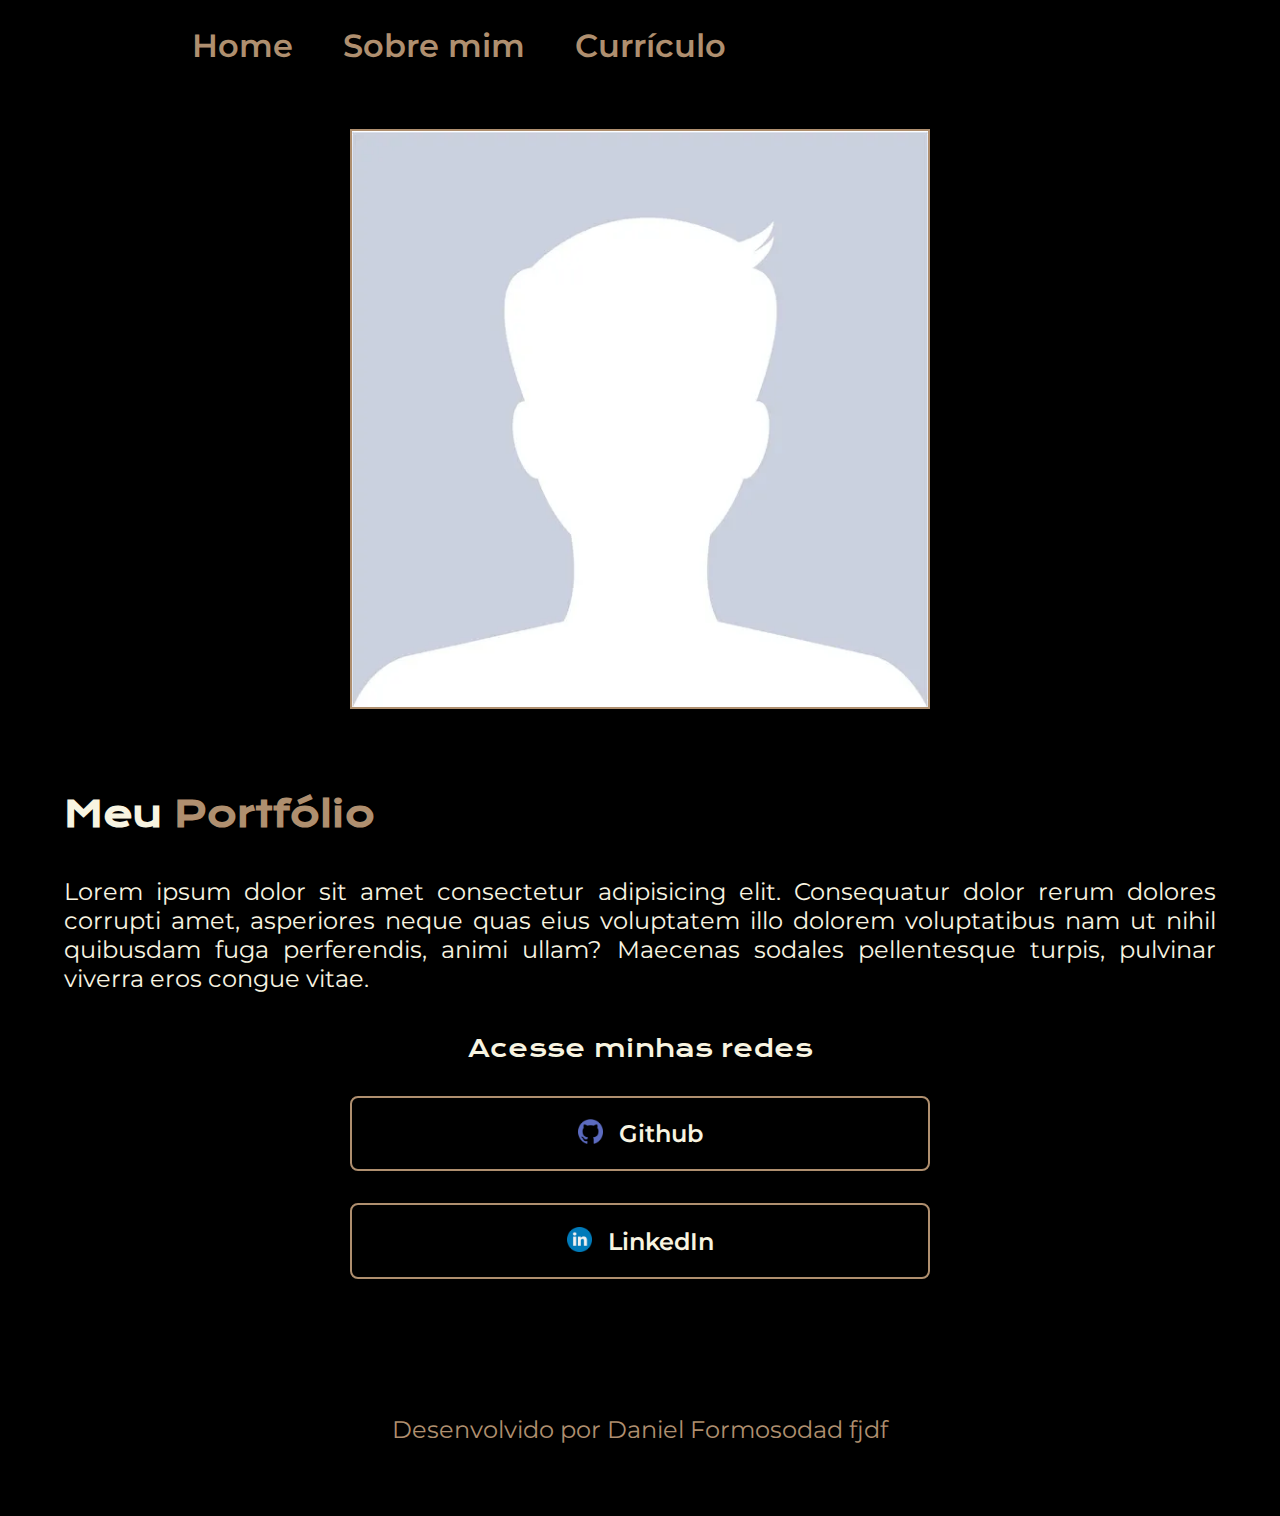
<file: index.html>
<!DOCTYPE html>
<html lang="pt-br">
<head>
    <meta charset="UTF-8">
    <meta name="viewport" content="width=device-width, initial-scale=1.0">
    <title>Portifólio</title>
    <link rel="stylesheet" href="./styles/style.css">
    <link rel="stylesheet" href="./styles/header_footer.css">
</head>
<body>
    <header class="cabecalho">
        <nav class="cabecalho__menu">
            <a class="cabecalho__menu__link" href="">Home</a>
            <a class="cabecalho__menu__link" href="about.html">Sobre mim</a>
            <a class="cabecalho__menu__link" href="curriculo.html">Currículo</a>
        </nav>
    </header>

    <main class="apresentacao">
        <section class="apresentacao__conteudo">
            <h1 class="apresentacao__conteudo__titulo">Meu <strong class="destaque-titulo">Portfólio</strong></h1>
            <p class="apresentacao__conteudo__texto">
                Lorem ipsum dolor sit amet consectetur adipisicing elit. Consequatur dolor rerum dolores corrupti amet, asperiores neque quas eius voluptatem illo dolorem voluptatibus nam ut nihil quibusdam fuga perferendis, animi ullam? Maecenas sodales pellentesque turpis, pulvinar viverra eros congue vitae.
            </p>
            <div class="apresentacao__links">
                <h2 class="apresentacao__links__subtitulo">Acesse minhas redes</h2>
                <a class="apresentacao__links__navegacao" href="https://github.com/Daniel-Formoso">
                    <img class="apresentacao__links__link__logo" src="./assets/github.png" alt="Logo Github">
                    Github
                </a>
                <a class="apresentacao__links__navegacao" href="https://linkedin.com/in/daniel-formoso-7943271b5/">
                    <img class="apresentacao__links__link__logo" src="./assets/linkedin.png" alt="Logo LinkedIn">
                    LinkedIn
                </a>
            </div>
        </section>
        <img class="apresentacao__imagem" src="./assets/imagem.JPG" alt="Foto Daniel">
    </main>

    <footer class="rodape">
        <p class="rodape__texto">Desenvolvido por Daniel Formoso</p>
    </footer>
</body>
</html>
</file>
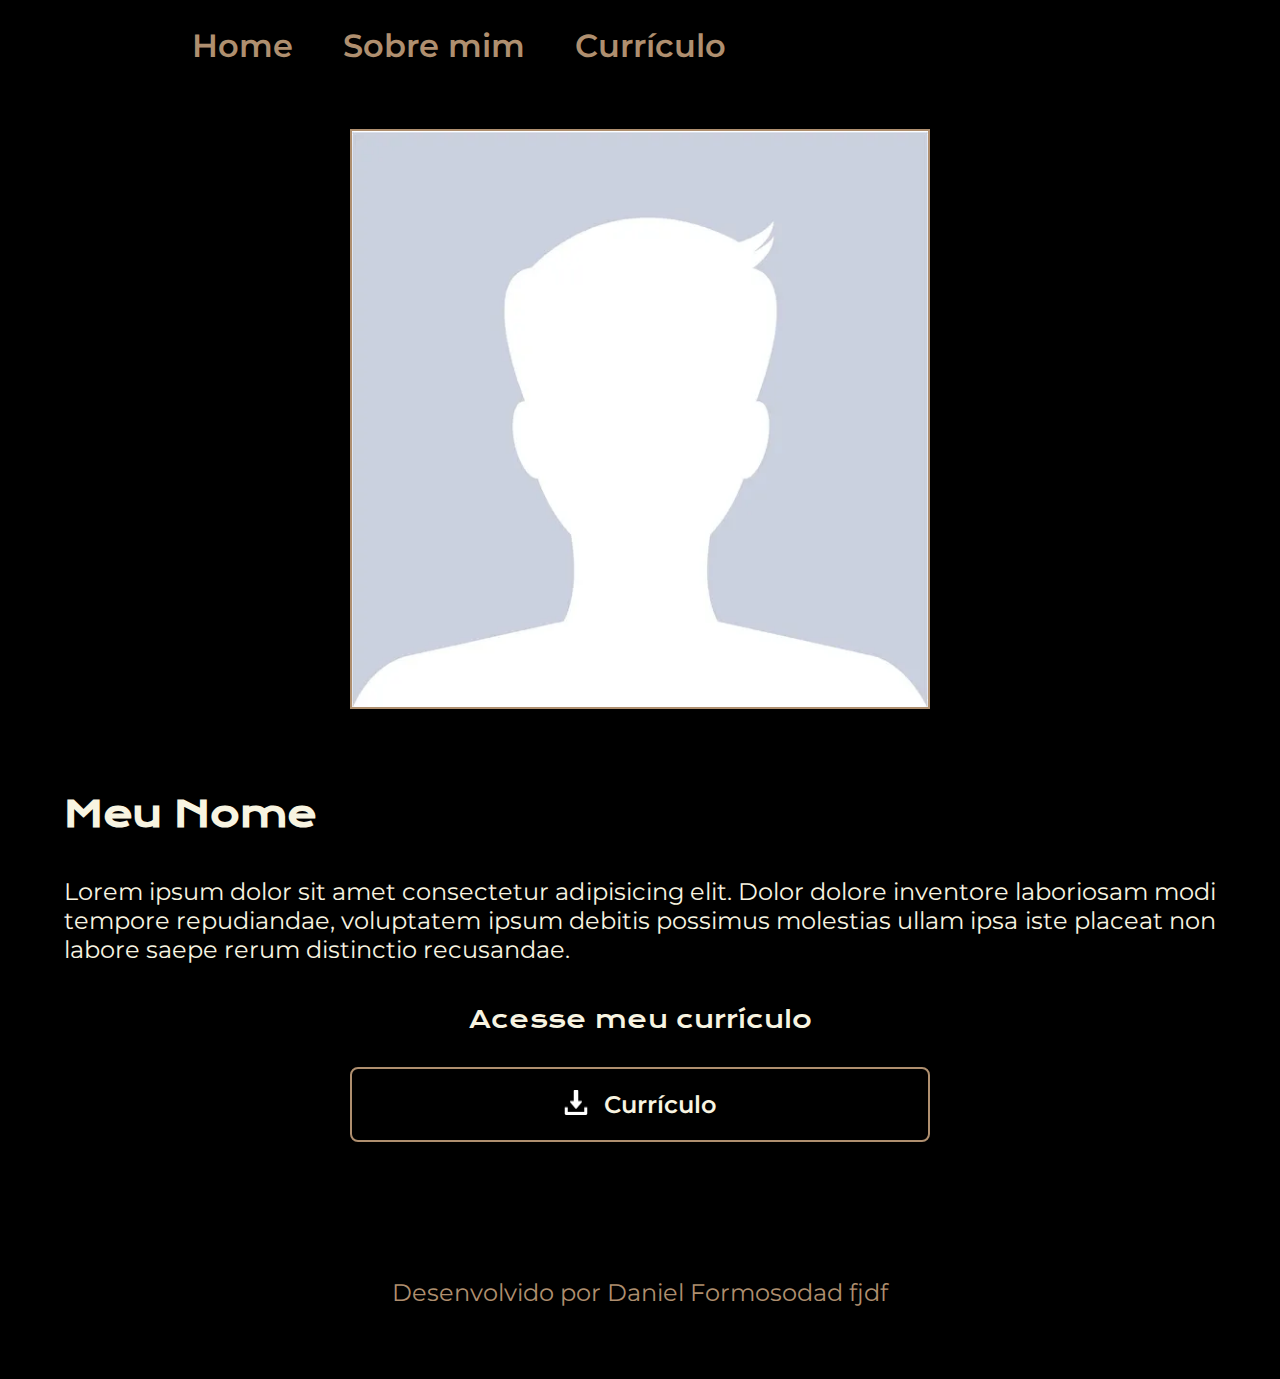
<file: about.html>
<!DOCTYPE html>
<html lang="pt-br">

<head>
    <meta charset="UTF-8">
    <meta name="viewport" content="width=device-width, initial-scale=1.0">
    <title>Sobre mim</title>
    <link rel="stylesheet" href="./styles/about.css">
    <link rel="stylesheet" href="./styles/header_footer.css">
</head>

<body>
    <header class="cabecalho">
        <nav class="cabecalho__menu">
            <a class="cabecalho__menu__link" href="index.html">Home</a>
            <a class="cabecalho__menu__link" href="about.html">Sobre mim</a>
            <a class="cabecalho__menu__link" href="curriculo.html">Currículo</a>
        </nav>
    </header>

    <main class="apresentacao">
        <section class="apresentacao__conteudo">
            <h1 class="apresentacao__conteudo__titulo">
                Meu Nome
            </h1>
            <p class="apresentacao__conteudo__texto">
                Lorem ipsum dolor sit amet consectetur adipisicing elit. Dolor dolore inventore laboriosam modi tempore
                repudiandae, voluptatem ipsum debitis possimus molestias ullam ipsa iste placeat non labore saepe rerum
                distinctio recusandae.
            </p>
            <div class="apresentacao__links">
            <h2 class="apresentacao__links__subtitulo">Acesse meu currículo</h2>
            <a class="apresentacao__links__navegacao" href="./assets/curriculo.pdf" download="curriculo.pdf">
                <img class="apresentacao__links__link__logo" src="./assets/download.png" alt="Logo Github">
                Currículo
            </a>
            </div>
        </section>
        <img class="apresentacao__imagem" src="./assets/imagem.JPG" alt="Foto Daniel">
    </main>

    <footer class="rodape">
        <p class="rodape__texto">Desenvolvido por Daniel Formoso</p>
    </footer>
</body>

</html>
</file>
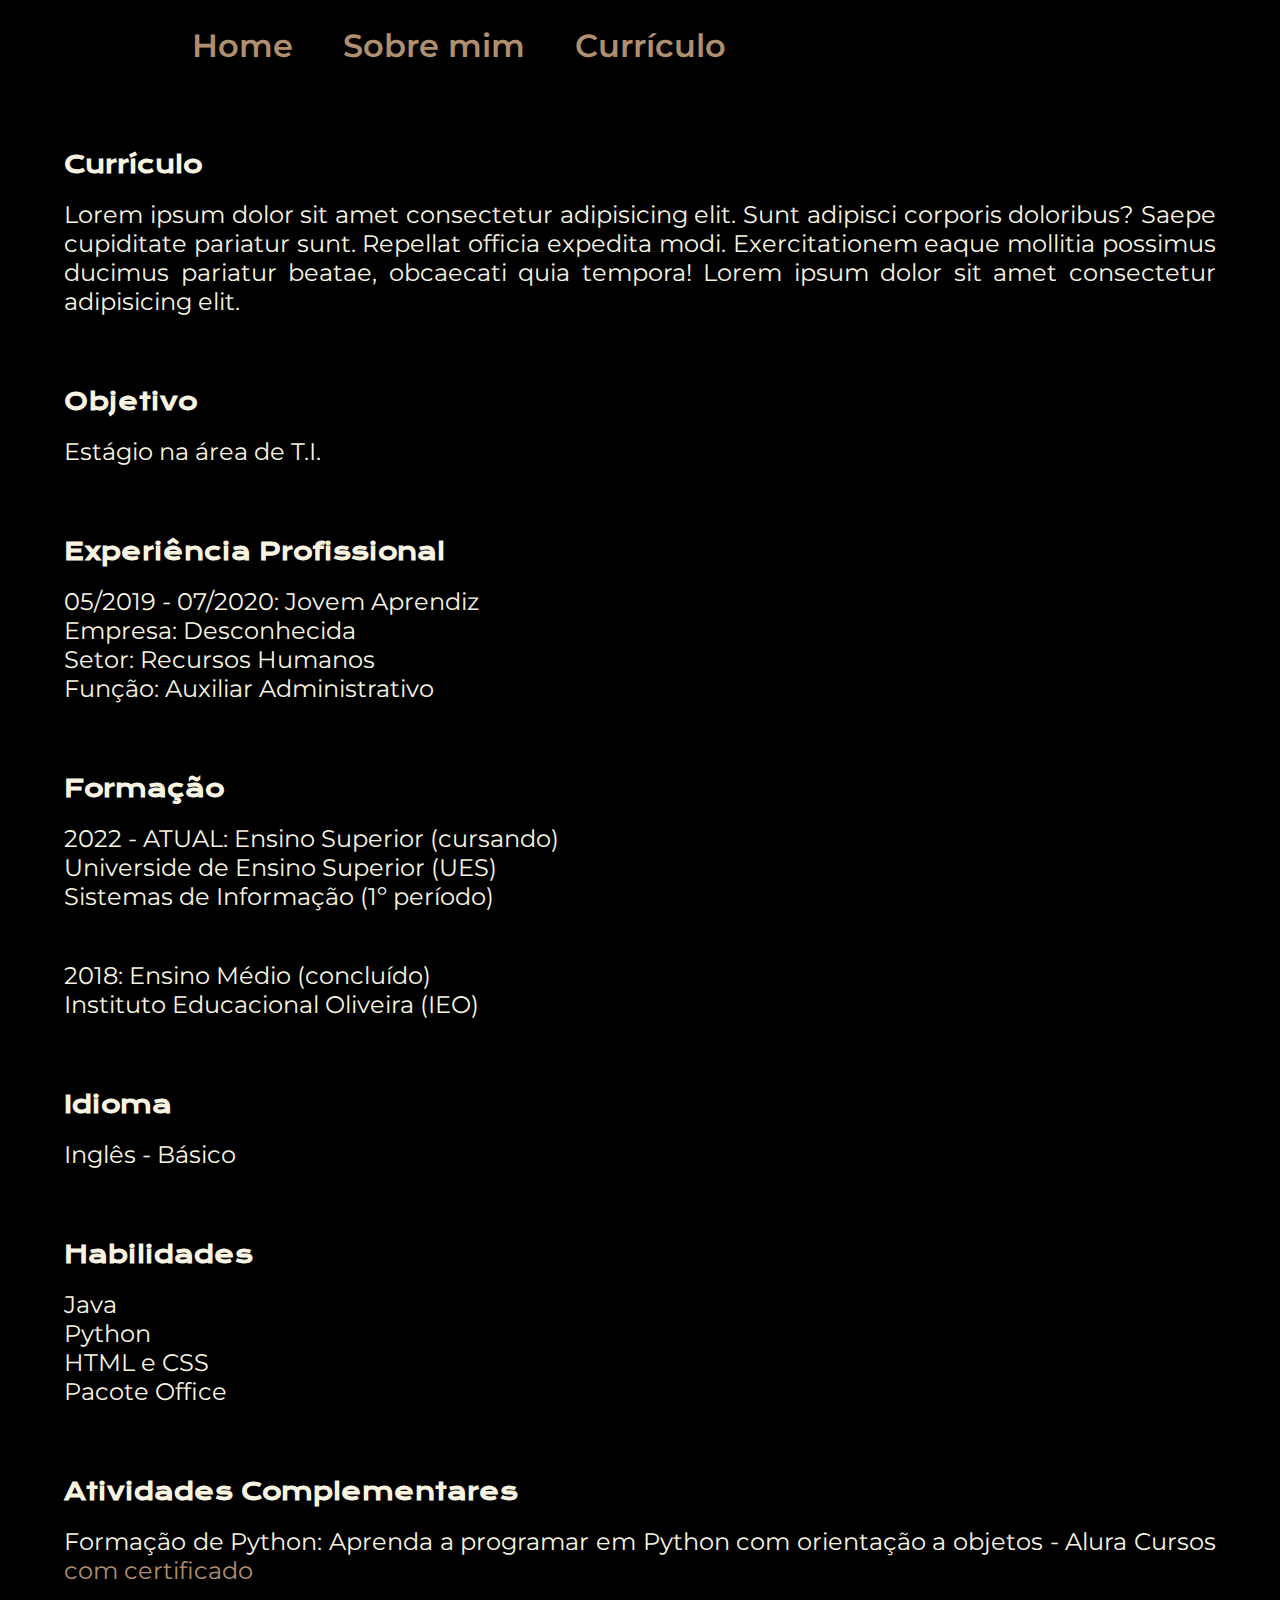
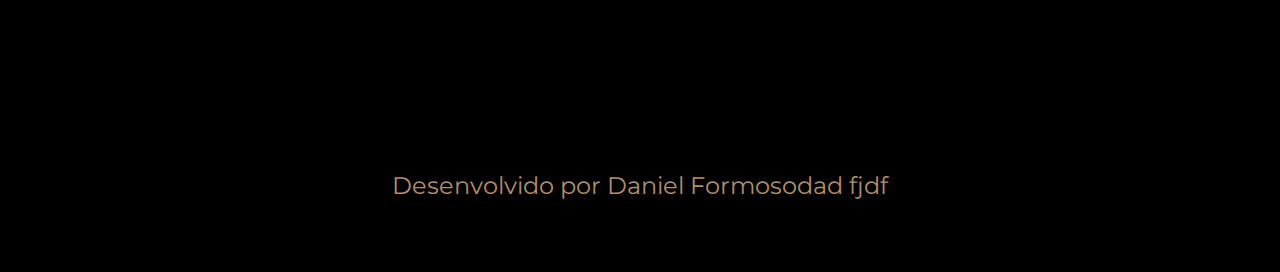
<file: curriculo.html>
<!DOCTYPE html>
<html lang="en">
<head>
    <meta charset="UTF-8">
    <meta name="viewport" content="width=device-width, initial-scale=1.0">
    <title>Currículo</title>
    <link rel="stylesheet" href="./styles/curriculum.css">
    <link rel="stylesheet" href="./styles/header_footer.css">
</head>
<body>
    <header class="cabecalho">
        <nav class="cabecalho__menu">
            <a class="cabecalho__menu__link" href="index.html">Home</a>
            <a class="cabecalho__menu__link" href="about.html">Sobre mim</a>
            <a class="cabecalho__menu__link" href="curriculo.html">Currículo</a>
        </nav>
    </header>

    <main class="apresentacao__curriculo">
        <section class="apresentacao__conteudo__curriculo">
            <h2 class="apresentacao__conteudo__titulo__curriculo">
                Currículo
            </h2>
            <p class="apresentacao__conteudo__texto__curriculo">
                Lorem ipsum dolor sit amet consectetur adipisicing elit. Sunt adipisci corporis doloribus? Saepe cupiditate pariatur sunt. Repellat officia expedita modi. Exercitationem eaque mollitia possimus ducimus pariatur beatae, obcaecati quia tempora! Lorem ipsum dolor sit amet consectetur adipisicing elit.
            </p>
            <h2 class="apresentacao__conteudo__titulo__curriculo">
                Objetivo            
            </h2>
            <p class="apresentacao__conteudo__texto__curriculo">
                Estágio na área de T.I.
            </p>
            <h2 class="apresentacao__conteudo__titulo__curriculo">
                Experiência Profissional
            </h2>
            <ul class="apresentacao__conteudo__texto__curriculo">
                <li>05/2019 - 07/2020: Jovem Aprendiz</li>
                <li>Empresa: Desconhecida</li>
                <li>Setor: Recursos Humanos</li>
                <li>Função: Auxiliar Administrativo</li>
            </ul>
            <h2 class="apresentacao__conteudo__titulo__curriculo">
                Formação
            </h2>
            <ul class="apresentacao__conteudo__texto__curriculo">
                <li>2022 - ATUAL: Ensino Superior (cursando)</li>
                <li>Universide de Ensino Superior (UES)</li>
                <li>Sistemas de Informação (1º período)</li>
            </ul>
            <ul class="apresentacao__conteudo__texto__curriculo">
                <li>2018: Ensino Médio (concluído)</li>
                <li>Instituto Educacional Oliveira (IEO)</li>
            </ul>
            <h2 class="apresentacao__conteudo__titulo__curriculo">
                Idioma
            </h2>
            <p class="apresentacao__conteudo__texto__curriculo">
                Inglês - Básico
            </p>
            <h2 class="apresentacao__conteudo__titulo__curriculo">
                Habilidades
            </h2>
            <ul class="apresentacao__conteudo__texto__curriculo__habilidades">
                <li>Java</li>
                <li>Python</li>
                <li>HTML e CSS</li>
                <li>Pacote Office</li>
            </ul>
            <h2 class="apresentacao__conteudo__titulo__curriculo">
                Atividades Complementares
            </h2>
            <ul class="apresentacao__conteudo__texto__curriculo__habilidades">
                <li>Formação de Python: Aprenda a programar em Python com orientação a objetos - Alura Cursos <a class="certificado" href="#"> com certificado</a></li>
            </ul>            
        </section>
    </main>

    <footer class="rodape">
        <p class="rodape__texto">Desenvolvido por Daniel Formoso</p>
    </footer>
</body>
</html>
</file>
<file: styles/style.css>
.destaque-titulo {
    color: var(--cor-terciaria);
}

.apresentacao {
    padding: 5% 15%;
    display: flex;
    justify-content: space-between;
    align-items: center;
    gap: 82px;
}

.apresentacao__conteudo {
    width: 50%;
    display: flex;
    flex-direction: column;
    gap: 40px;
}

.apresentacao__conteudo__titulo {
    font-size: 2.25rem;
    font-family: var(--fonte-primaria);
}

.apresentacao__conteudo__texto {
    font-size: 1.5rem;
    font-family: var(--fonte-secundaria);
    text-align: justify;
}

.apresentacao__links {
    display: flex;
    flex-direction: column;
    align-items: center;
    gap: 32px;
}

.apresentacao__links__subtitulo {
    font-family:var(--fonte-primaria);
    font-weight: 400;
    font-size: 1.5rem;
}

.apresentacao__links__navegacao {
    display: flex;
    justify-content: center;
    gap: 16px;
    border: 2px solid var(--cor-terciaria);
    width: 50%;
    text-align: center;
    border-radius: 8px;
    font-size: 1.5rem;
    font-weight: 600;
    padding: 1.34rem 0;
    text-decoration: none;
    color: var(--cor-secundaria);
    font-family: var(--fonte-secundaria);
}

.apresentacao__links__link__logo {
    max-width: 30px;
    max-height: 25px;
}

.apresentacao__links__navegacao:hover {
    background-color: var(--cor-hover);
}

.apresentacao__imagem {
    width: 50%;
    border: 2px solid var(--cor-terciaria);
}


@media (max-width: 1290px){
    .apresentacao {
        flex-direction: column-reverse;
        padding: 5%;
    }

    .apresentacao__conteudo {
        width: auto;
    }

    .apresentacao__conteudo__curriculo {
        display: flex;
    }

}
</file>
<file: styles/header_footer.css>
@import url('https://fonts.googleapis.com/css2?family=Krona+One&family=Montserrat:ital,wght@0,100..900;1,100..900&display=swap');

:root {
    --cor-primaria: #000000;
    --cor-secundaria: #F8F4E1;
    --cor-terciaria: #AF8F6F;
    --cor-hover:  #543310;

    --fonte-primaria:  "Krona One", sans-serif;
    --fonte-secundaria: "Montserrat", sans-serif;
}

* {
    margin: 0;
    padding: 0;
}

body {
    /* height: 100vh; */
    box-sizing: border-box;
    background-color: var(--cor-primaria);
    color: var(--cor-secundaria);
}

.cabecalho {
    /* padding: top right bottom left; */
    padding: 2% 0% 0% 15%
}

.cabecalho__menu {
    /* inicializar o flex-box */
    display: flex;
    gap: 80px;
}

.cabecalho__menu__link {
    text-decoration: none;
    font-family: var(--fonte-secundaria);
    font-size: 1.5rem;
    font-weight: 600;
    color: var(--cor-terciaria);  
}

.cabecalho__menu__link:hover {
    color: var(--cor-hover);
}

/* .rodape {
    text-align: center;
    padding: 1.5rem;
    background-color: var(--cor-terciaria);
    color: var(--cor-primaria);
    font-family: var(--fonte-secundaria);
    font-size: 1.5rem;
    font-weight: 400;
} */

.rodape {
    padding: 3em;
    color: var(--cor-terciaria);
    text-align: center;
    font-family: var(--fonte-secundaria);
    font-size: 1.5rem;
    position: relative;
    transition: background-color 0.5s ease;
}

.rodape__texto {
    transition: color 0.3s ease;
    position: relative;
    overflow: hidden;
}

.rodape__texto::after {
    content: "dad fjdf";
    transition: opacity 0.3s ease;
    color: var(--cor-terciaria);
}

.rodape:hover .rodape__texto {
     color: transparent;
}

.rodape:hover .rodape__texto::after {
    opacity: 1;
}


@media (max-width: 1200px) {
    .cabecalho {
        padding: 6%;
    }

    .cabecalho__menu {
        justify-content: center;
        gap: 15px;
    }

    .cabecalho__menu__link {
        font-size: 1rem;
    }
}

@media only screen and (min-width: 1024px) and (max-width: 1366px) {
    .cabecalho__menu {
        gap: 50px;
    }

    .cabecalho__menu__link {
        font-size: 2rem;
    }
}
</file>
<file: styles/about.css>
.apresentacao {
    padding: 5% 15%;
    display: flex;
    justify-content: space-between;
    align-items: center;
    gap: 82px;
}

.apresentacao__conteudo {
    width: 50%;
    display: flex;
    flex-direction: column;
    gap: 40px;
}

.apresentacao__conteudo__titulo {
    font-size: 2.25rem;
    font-family: var(--fonte-primaria);
}

.apresentacao__conteudo__texto {
    font-size: 1.5rem;
    font-family: var(--fonte-secundaria);
    text-align: justify;
}

.apresentacao__links {
    display: flex;
    flex-direction: column;
    align-items: center;
    gap: 32px;
}

.apresentacao__links__subtitulo {
    text-align: center;
    font-family:var(--fonte-primaria);
    font-weight: 400;
    font-size: 1.5rem;
}

.apresentacao__links__navegacao {
    display: flex;
    justify-content: center;
    gap: 16px;
    border: 2px solid var(--cor-terciaria);
    width: 50%;
    text-align: center;
    border-radius: 8px;
    font-size: 1.5rem;
    font-weight: 600;
    padding: 1.34rem 0;
    text-decoration: none;
    color: var(--cor-secundaria);
    font-family: var(--fonte-secundaria);
}

.apresentacao__links__navegacao:hover {
    background-color: var(--cor-hover);
}

.apresentacao__links__link__logo {
    max-width: 30px;
    max-height: 25px;
}

.apresentacao__imagem {
    width: 50%;
    border: 2px solid var(--cor-terciaria);
}

@media (max-width: 1290px){
    .apresentacao {
        flex-direction: column-reverse;
        padding: 5%;
    }

    .apresentacao__conteudo {
        width: auto;
    }

    .apresentacao__conteudo__curriculo {
        display: flex;
    }

}
</file>
<file: styles/curriculum.css>
.apresentacao__curriculo {
    padding: 5% 15%;
}

.apresentacao__conteudo__curriculo {
    display: flex;
    flex-direction: column;
}

.apresentacao__conteudo__titulo__curriculo {
    font-size: 2.25rem;
    font-family: var(--fonte-primaria);
    padding: 20px 0;
}

.apresentacao__conteudo__texto__curriculo {
    font-size: 1.5rem;
    font-family: var(--fonte-secundaria);
    text-align: justify;
    list-style-type: none;
    padding: 0 0 50px 0;
}

.apresentacao__conteudo__texto__curriculo__habilidades {
    font-size: 1.5rem;
    font-family: var(--fonte-secundaria);
    text-align: justify;
    list-style-type: none;
    margin: 0;
    padding: 0;
}

.apresentacao__conteudo__texto__curriculo__habilidades li {
    margin-right: 0.93rem;
}

.apresentacao__conteudo__texto__curriculo__habilidades li:last-child/*Remove a margem direita do último item para evitar um espaço extra desnecessário.*/{
    margin-right: 0;
    padding-bottom: 50px;
}

.conteudo__habilidades{
    display: inline;
    margin-right: 0.62rem;
}

.certificado {
    color: var(--cor-terciaria);
    text-decoration: none;
}

.certificado:hover {
    color: var(--cor-hover);
}

@media (max-width: 1290px){
    .apresentacao__curriculo {
        font-size: 1.8rem;
        padding: 0 8%
    }

    .apresentacao__conteudo__titulo__curriculo {
        font-size: 1.5rem;
    }

}

@media only screen and (min-width: 1024px) and (max-width: 1366px) {
    .apresentacao__curriculo {
        padding: 5%;
    }
}
</file>
